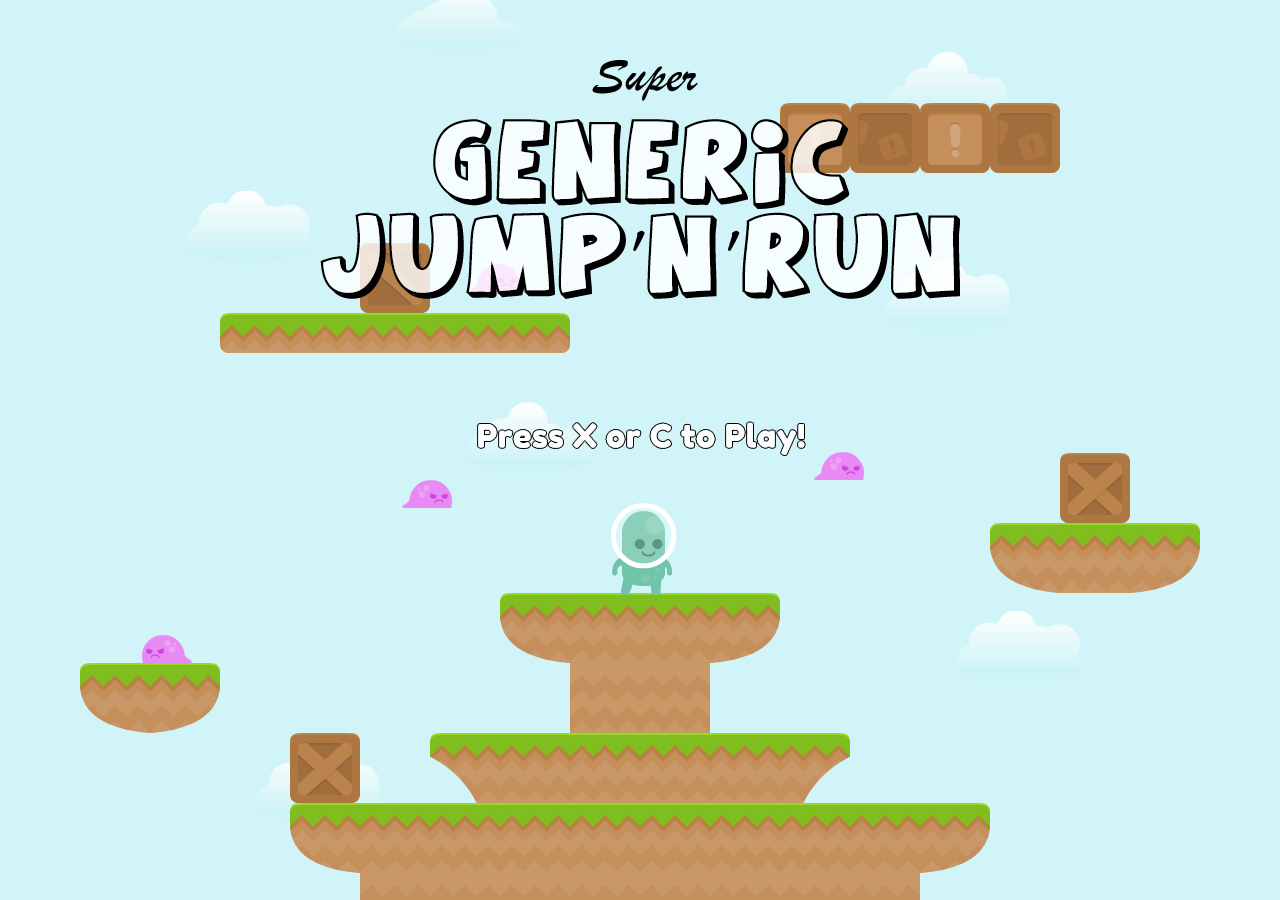
<file: index.html>
<!DOCTYPE html>
<html>
<head>
    <title>Super Generic Jump'n'Run</title>
    <style type="text/css">
        html, body {
            background-color: #333;
            color: #fff;
            font-family: helvetica, arial, sans-serif;
            margin: 0;
            padding: 0;
            font-size: 12pt;
        }

        #canvas {
            position: absolute;
            left: 0;
            top: 0;
            margin: auto;
        }
    </style>

    <!-- We advise mobile browser to leave the page unscaled; If scaling is
        neccessary, we will do it in the canvas element itself.
        Also make sure to hide address bar and navigation buttons and make the
        status bar transparent on iOS -->
    <meta name="viewport" content="width=device-width, initial-scale=1, user-scalable=no"/>
    <meta name="apple-mobile-web-app-capable" content="yes"/>
    <meta name="apple-mobile-web-app-status-bar-style" content="black-translucent"/>

    <script type="text/javascript" src="lib/impact/impact.js"></script>
    <script type="text/javascript" src="lib/game/main.js"></script>
</head>
<body>
<canvas id="canvas"></canvas>
</body>
</html>
vdxx
</file>
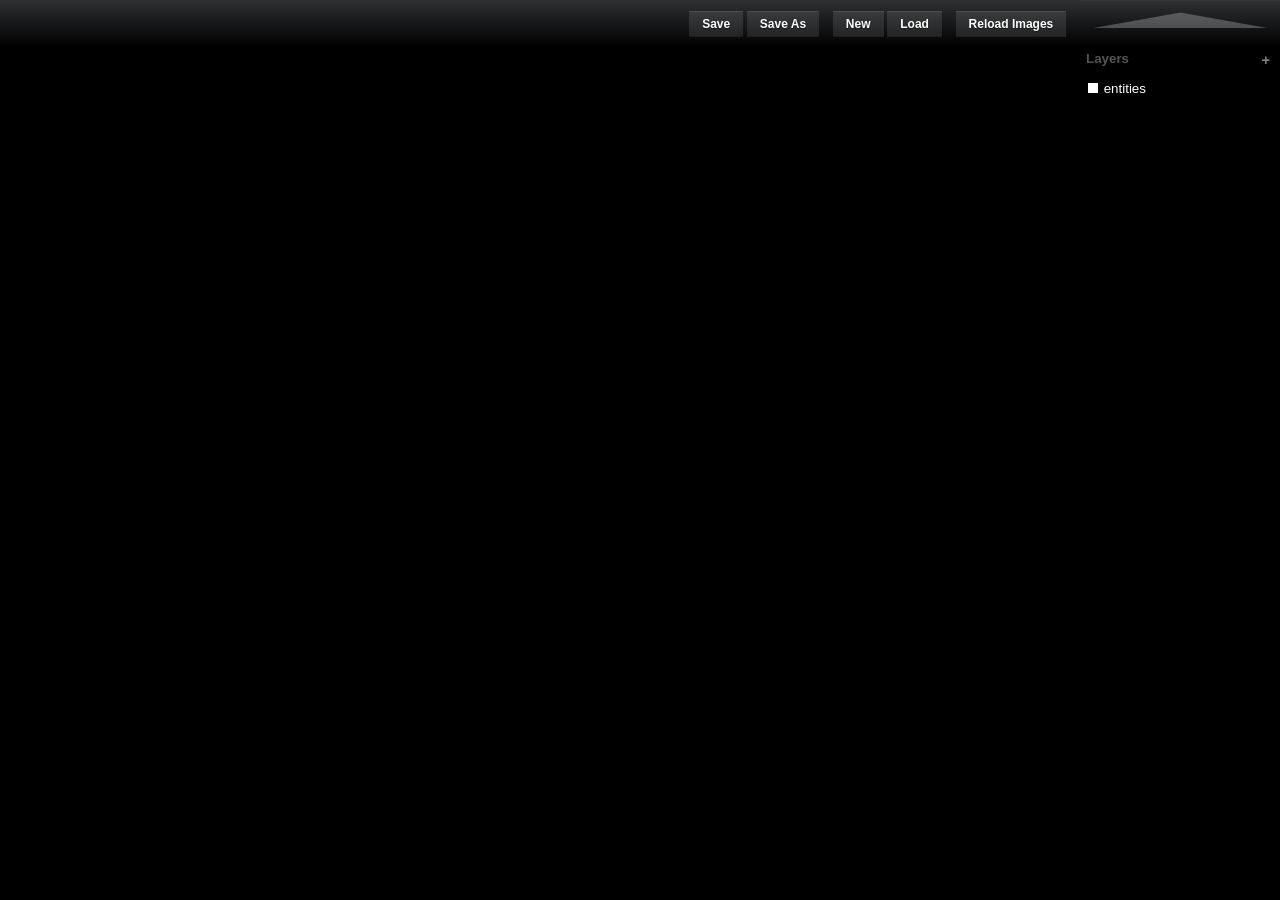
<file: weltmeister.html>
﻿<!DOCTYPE html>
<html>
<head>
    <meta http-equiv="Content-Type" content="text/html; charset=utf-8"/>
    <title>Weltmeister</title>
    <link rel="stylesheet" type="text/css" href="lib/weltmeister/weltmeister.css"/>
    <script src="lib/weltmeister/jquery-1.7.1.min.js" type="text/javascript" charset="utf-8"></script>
    <script src="lib/weltmeister/jquery-ui-1.8.1.custom.min.js" type="text/javascript" charset="utf-8"></script>
    <script src="lib/impact/impact.js" type="text/javascript" charset="utf-8"></script>
    <script src="lib/weltmeister/weltmeister.js" type="text/javascript" charset="utf-8"></script>
</head>
<body>
<div id="headerMenu">
    <span class="headerTitle"></span>
    <span class="unsavedTitle"></span>
	<span class="headerFloat">
		<input type="button" id="levelSave" value="Save" class="button"/>
		<input type="button" id="levelSaveAs" value="Save As" class="button"/>
		<input type="button" id="levelNew" value="New" class="button"/>
		<input type="button" id="levelLoad" value="Load" class="button"/>
		<input type="button" id="reloadImages" value="Reload Images" title="Reload Images" class="button"/>
		<input type="button" id="toggleSidebar" value="Toggle Sidebar" title="Toggle Sidebar" class="button"/>
	</span>
</div>

<div id="editor">
    <div id="entityMenu"></div>

    <canvas id="canvas"></canvas>

    <div id="menu">
        <div id="layerContainer">
            <h2>Layers</h2>

            <div id="layerButtons">
                <div class="button" id="buttonAddLayer" title="Add Layer">+</div>
            </div>
            <div id="layers">
                <div id="layerEntities" class="layer">
                    <span class="visible specialVis checkedVis" title="Toggle Visibility (Shift+0)"></span>
                    <span class="name">entities</span>
                </div>
            </div>
        </div>


        <div id="layerSettings">
            <h2>Layer Settings</h2>
            <dl>
                <dt>Name:</dt>
                <dd><input type="text" class="text" id="layerName"/></dd>
                <dt>Tileset:</dt>
                <dd><input type="text" class="text" id="layerTileset"/></dd>
                <dt>Tilesize:</dt>
                <dd><input type="text" class="number" id="layerTilesize"/></dd>
                <dt>Dimensions:</dt>
                <dd>
                    <input type="text" class="number" id="layerWidth"/> &times; <input type="text" class="number"
                                                                                       id="layerHeight"/>
                </dd>
                <dt>Distance:</dt>
                <dd><input type="text" class="number" id="layerDistance"/></dd>
                <dd>
                    <input type="checkbox" id="layerIsCollision"/>
                    <label for="layerIsCollision">Is Collision Layer</label>
                </dd>
                <dd>
                    <input type="checkbox" id="layerPreRender"/>
                    <label for="layerPreRender">Pre-Render in Game</label>
                </dd>
                <dd>
                    <input type="checkbox" id="layerRepeat"/>
                    <label for="layerRepeat">Repeat</label>
                </dd>
                <dd>
                    <input type="checkbox" id="layerLinkWithCollision"/>
                    <label for="layerLinkWithCollision">Link with Collision</label>
                </dd>
                <dd>
                    <input type="button" id="buttonSaveLayerSettings" value="Apply Changes" class="button"/>
                    <input type="button" id="buttonRemoveLayer" value="Delete" class="button"/>
                </dd>
            </dl>
        </div>

        <div id="entitySettings">
            <h2>Entity Settings</h2>

            <h3 id="entityClass">EntityClassName</h3>

            <div id="entityDefinitions">
                <div class="entityDefinition"><span class="key">x</span>:<span class="value">188</span></div>
                <div class="entityDefinition"><span class="key">y</span>:<span class="value">269</span></div>
            </div>
            <dl id="entityDefinitionInput">
                <dt>Key:</dt>
                <dd><input type="text" class="text" id="entityKey"/></dd>
                <dt>Value:</dt>
                <dd><input type="text" class="text" id="entityValue"/></dd>
            </dl>
        </div>
    </div>

    <div id="zoomIndicator">1x</div>

</div>
</body>
</html>
</file>
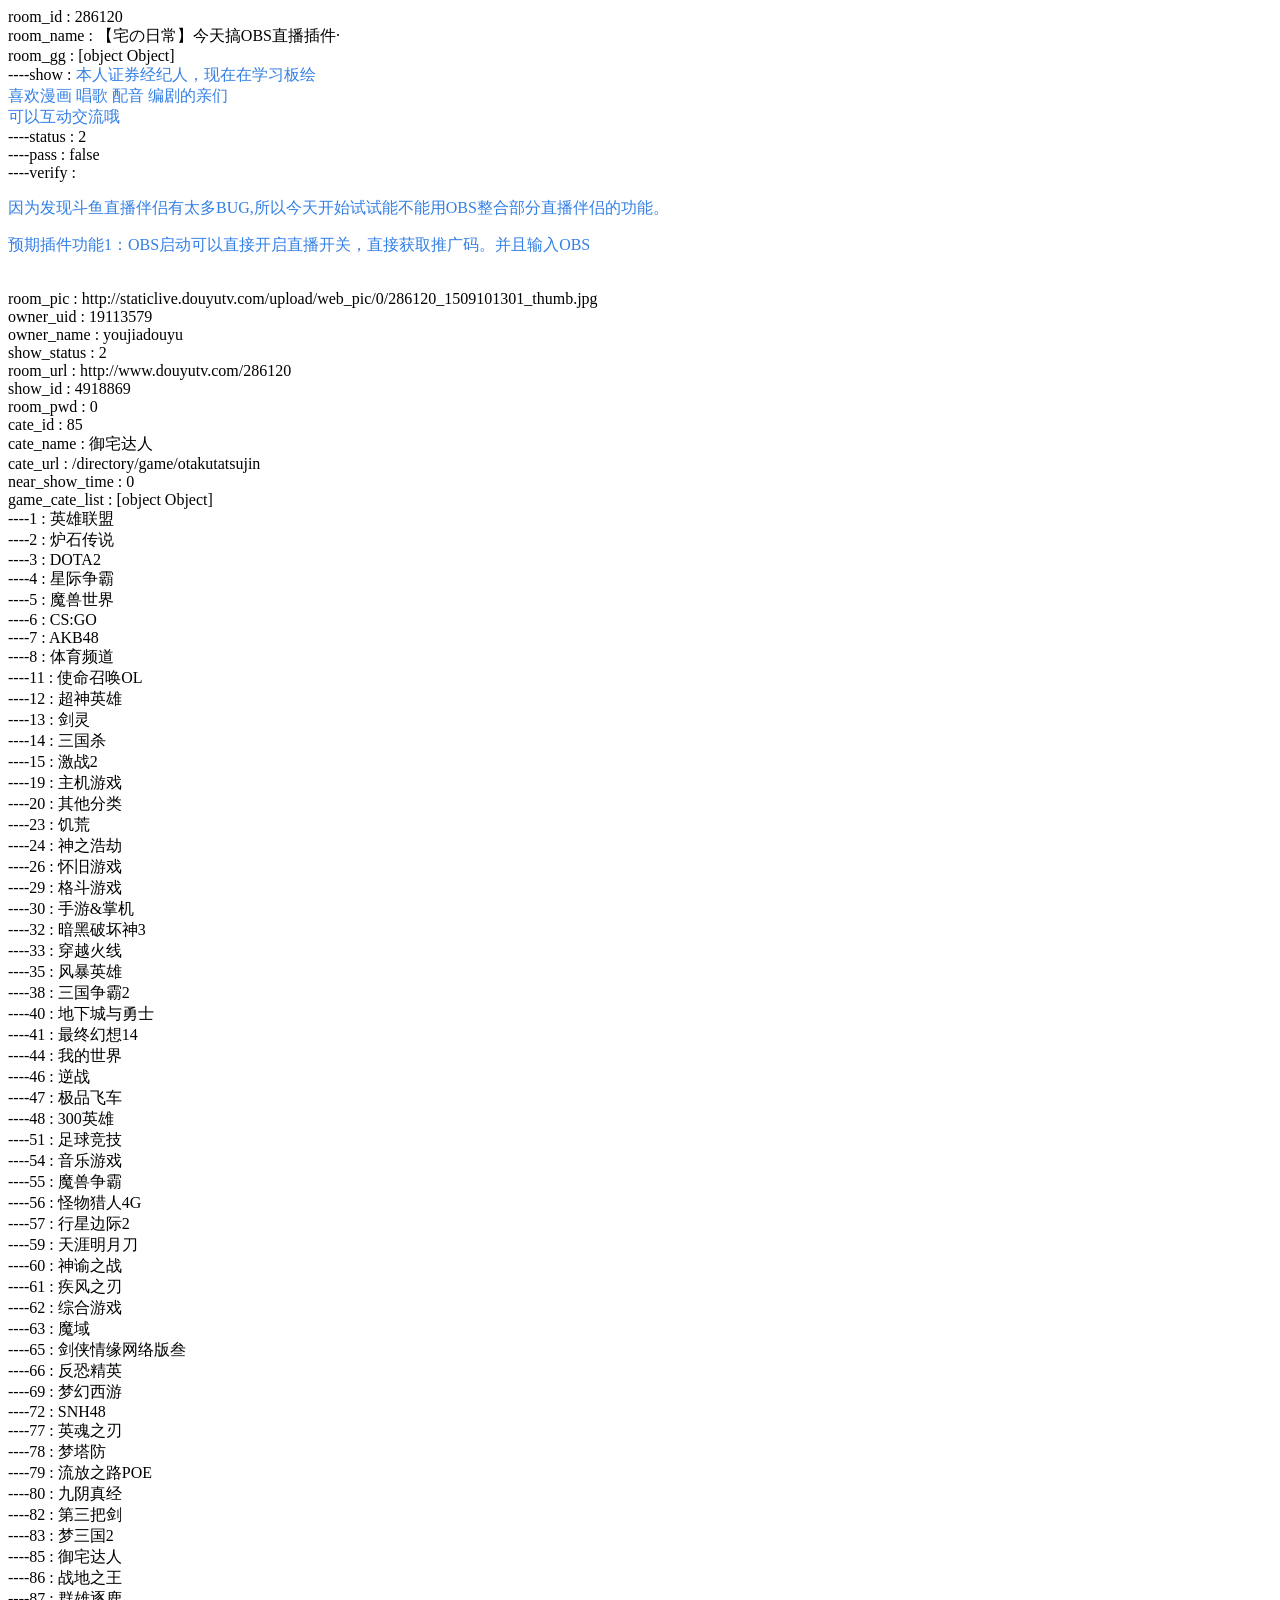
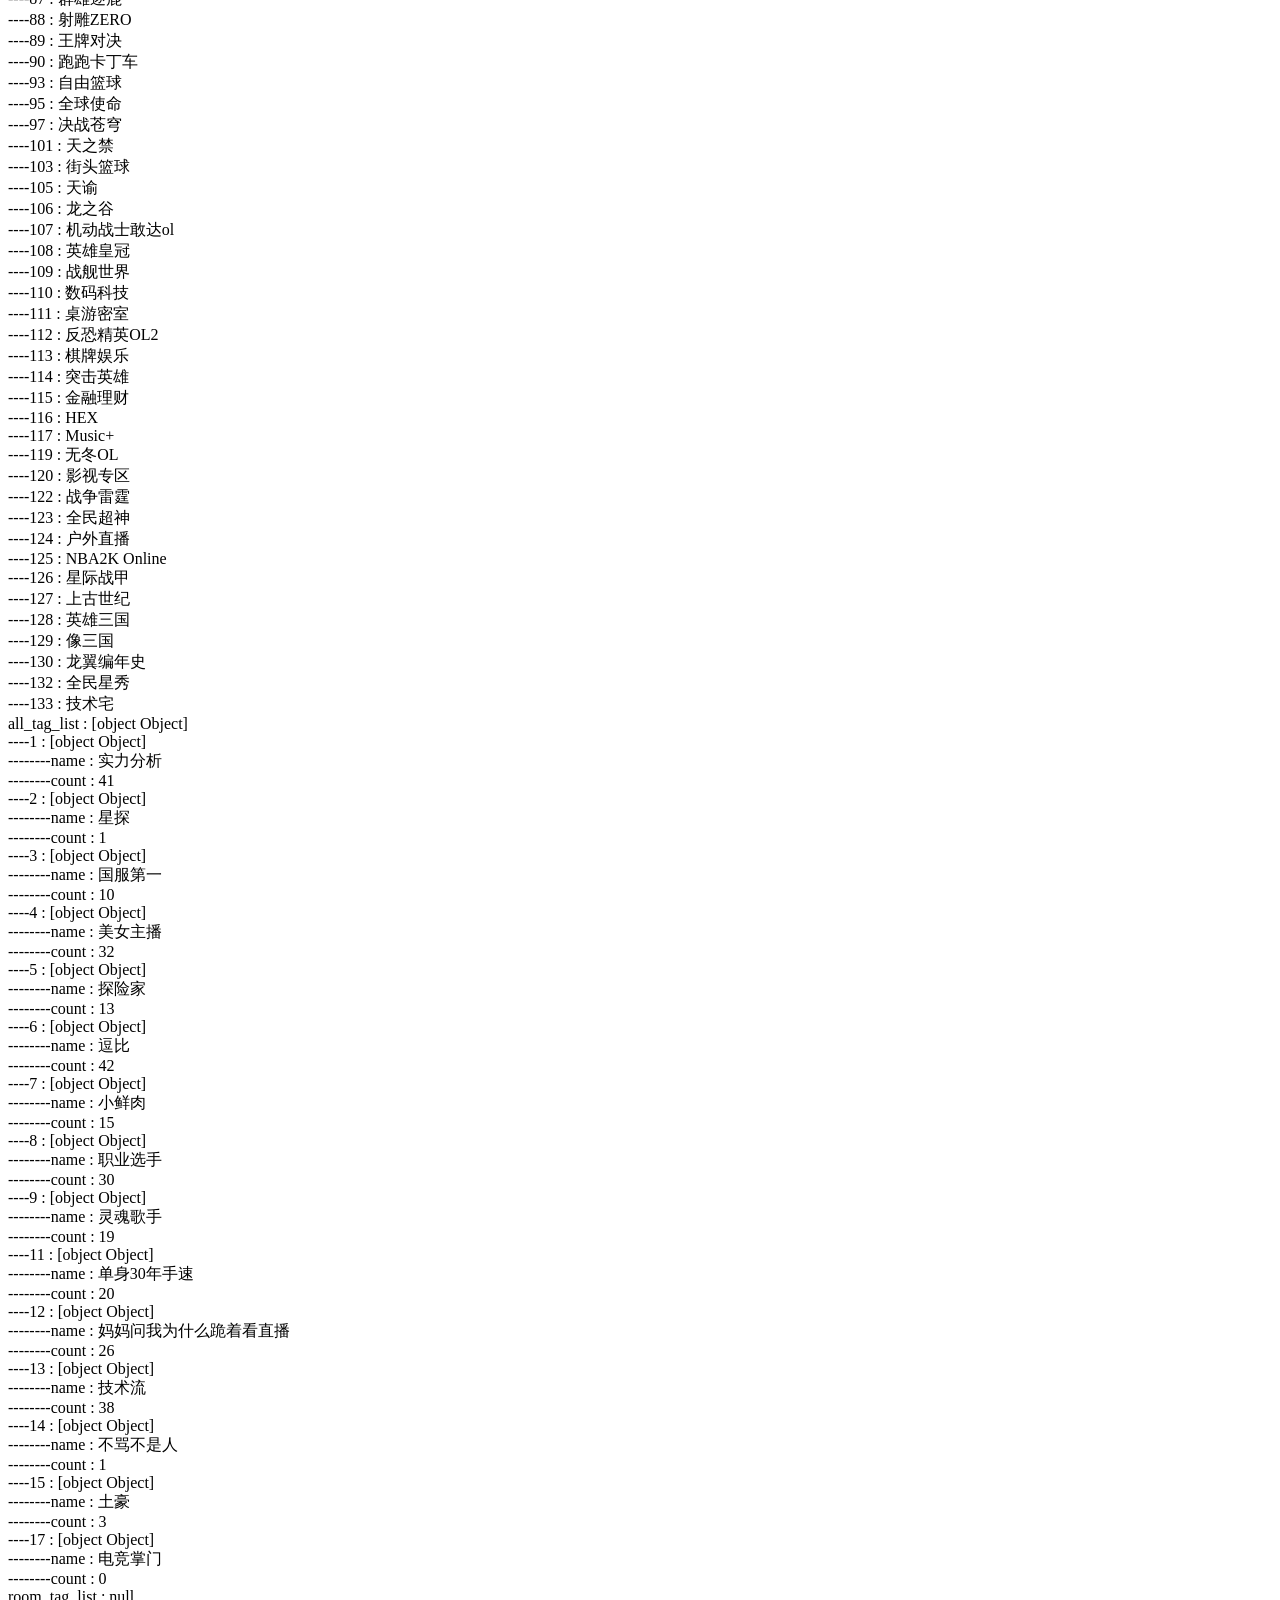
<file: Debug/Helper.html>
<!DOCTYPE html>
<html>
<head lang="en">
    <meta charset="UTF-8">
    <script src="../lib/weltmeister/jquery-1.7.1.min.js" type="text/javascript" charset="utf-8"></script>
    <title></title>
</head>
<body>

<script type="text/javascript">
    var $ROOM = {
        "room_id": 286120,
        "room_name": "\u3010\u5b85\u306e\u65e5\u5e38\u3011\u4eca\u5929\u641eOBS\u76f4\u64ad\u63d2\u4ef6&middot;",
        "room_gg": {
            "show": "<span style=\"background-color:#CC33E5;\"><span style=\"color:#E53333;\"><\/span><\/span><span style=\"color:#337FE5;\">\u672c\u4eba\u8bc1\u5238\u7ecf\u7eaa\u4eba\uff0c\u73b0\u5728\u5728\u5b66\u4e60\u677f\u7ed8<\/span><br \/><span style=\"color:#337FE5;\">\u559c\u6b22\u6f2b\u753b \u5531\u6b4c \u914d\u97f3 \u7f16\u5267\u7684\u4eb2\u4eec<\/span><br \/><span style=\"color:#337FE5;\">\u53ef\u4ee5\u4e92\u52a8\u4ea4\u6d41\u54e6<\/span>",
            "status": "2",
            "pass": false,
            "verify": "<p>\n\t<span style=\"background-color:#CC33E5;\"><span style=\"color:#E53333;\"><\/span><\/span><span style=\"color:#337FE5;\">\u56e0\u4e3a\u53d1\u73b0\u6597\u9c7c\u76f4\u64ad\u4f34\u4fa3\u6709\u592a\u591aBUG,\u6240\u4ee5\u4eca\u5929\u5f00\u59cb\u8bd5\u8bd5\u80fd\u4e0d\u80fd\u7528OBS\u6574\u5408\u90e8\u5206\u76f4\u64ad\u4f34\u4fa3\u7684\u529f\u80fd\u3002<\/span>\n<\/p>\n<p>\n\t<span style=\"color:#337FE5;\">\u9884\u671f\u63d2\u4ef6\u529f\u80fd1\uff1aOBS\u542f\u52a8\u53ef\u4ee5\u76f4\u63a5\u5f00\u542f\u76f4\u64ad\u5f00\u5173\uff0c\u76f4\u63a5\u83b7\u53d6\u63a8\u5e7f\u7801\u3002\u5e76\u4e14\u8f93\u5165OBS<\/span>\n<\/p>"
        },
        "room_pic": "http:\/\/staticlive.douyutv.com\/upload\/web_pic\/0\/286120_1509101301_thumb.jpg",
        "owner_uid": 19113579,
        "owner_name": "youjiadouyu",
        "show_status": 2,
        "room_url": "http:\/\/www.douyutv.com\/286120",
        "show_id": 4918869,
        "room_pwd": 0,
        "cate_id": 85,
        "cate_name": "\u5fa1\u5b85\u8fbe\u4eba",
        "cate_url": "\/directory\/game\/otakutatsujin",
        "near_show_time": 0,
        "game_cate_list": {
            "1": "\u82f1\u96c4\u8054\u76df",
            "2": "\u7089\u77f3\u4f20\u8bf4",
            "3": "DOTA2",
            "33": "\u7a7f\u8d8a\u706b\u7ebf",
            "5": "\u9b54\u517d\u4e16\u754c",
            "35": "\u98ce\u66b4\u82f1\u96c4",
            "4": "\u661f\u9645\u4e89\u9738",
            "29": "\u683c\u6597\u6e38\u620f",
            "19": "\u4e3b\u673a\u6e38\u620f",
            "40": "\u5730\u4e0b\u57ce\u4e0e\u52c7\u58eb",
            "26": "\u6000\u65e7\u6e38\u620f",
            "30": "\u624b\u6e38&amp;\u638c\u673a",
            "32": "\u6697\u9ed1\u7834\u574f\u795e3",
            "85": "\u5fa1\u5b85\u8fbe\u4eba",
            "51": "\u8db3\u7403\u7ade\u6280",
            "11": "\u4f7f\u547d\u53ec\u5524OL",
            "59": "\u5929\u6daf\u660e\u6708\u5200",
            "6": "CS:GO",
            "55": "\u9b54\u517d\u4e89\u9738",
            "72": "SNH48",
            "90": "\u8dd1\u8dd1\u5361\u4e01\u8f66",
            "13": "\u5251\u7075",
            "66": "\u53cd\u6050\u7cbe\u82f1",
            "120": "\u5f71\u89c6\u4e13\u533a",
            "20": "\u5176\u4ed6\u5206\u7c7b",
            "24": "\u795e\u4e4b\u6d69\u52ab",
            "124": "\u6237\u5916\u76f4\u64ad",
            "110": "\u6570\u7801\u79d1\u6280",
            "14": "\u4e09\u56fd\u6740",
            "44": "\u6211\u7684\u4e16\u754c",
            "7": "AKB48",
            "62": "\u7efc\u5408\u6e38\u620f",
            "116": "HEX",
            "111": "\u684c\u6e38\u5bc6\u5ba4",
            "107": "\u673a\u52a8\u6218\u58eb\u6562\u8fbeol",
            "48": "300\u82f1\u96c4",
            "8": "\u4f53\u80b2\u9891\u9053",
            "47": "\u6781\u54c1\u98de\u8f66",
            "65": "\u5251\u4fa0\u60c5\u7f18\u7f51\u7edc\u7248\u53c1",
            "38": "\u4e09\u56fd\u4e89\u97382",
            "113": "\u68cb\u724c\u5a31\u4e50",
            "46": "\u9006\u6218",
            "56": "\u602a\u7269\u730e\u4eba4G",
            "54": "\u97f3\u4e50\u6e38\u620f",
            "57": "\u884c\u661f\u8fb9\u96452",
            "23": "\u9965\u8352",
            "97": "\u51b3\u6218\u82cd\u7a79",
            "61": "\u75be\u98ce\u4e4b\u5203",
            "63": "\u9b54\u57df",
            "12": "\u8d85\u795e\u82f1\u96c4",
            "60": "\u795e\u8c15\u4e4b\u6218",
            "77": "\u82f1\u9b42\u4e4b\u5203",
            "80": "\u4e5d\u9634\u771f\u7ecf",
            "15": "\u6fc0\u62182",
            "86": "\u6218\u5730\u4e4b\u738b",
            "87": "\u7fa4\u96c4\u9010\u9e7f",
            "88": "\u5c04\u96d5ZERO",
            "89": "\u738b\u724c\u5bf9\u51b3",
            "93": "\u81ea\u7531\u7bee\u7403",
            "103": "\u8857\u5934\u7bee\u7403",
            "95": "\u5168\u7403\u4f7f\u547d",
            "114": "\u7a81\u51fb\u82f1\u96c4",
            "41": "\u6700\u7ec8\u5e7b\u60f314",
            "101": "\u5929\u4e4b\u7981",
            "69": "\u68a6\u5e7b\u897f\u6e38",
            "105": "\u5929\u8c15",
            "106": "\u9f99\u4e4b\u8c37",
            "108": "\u82f1\u96c4\u7687\u51a0",
            "109": "\u6218\u8230\u4e16\u754c",
            "82": "\u7b2c\u4e09\u628a\u5251",
            "83": "\u68a6\u4e09\u56fd2",
            "112": "\u53cd\u6050\u7cbe\u82f1OL2",
            "115": "\u91d1\u878d\u7406\u8d22",
            "78": "\u68a6\u5854\u9632",
            "79": "\u6d41\u653e\u4e4b\u8defPOE",
            "119": "\u65e0\u51acOL",
            "132": "\u5168\u6c11\u661f\u79c0",
            "133": "\u6280\u672f\u5b85",
            "117": "Music+",
            "122": "\u6218\u4e89\u96f7\u9706",
            "123": "\u5168\u6c11\u8d85\u795e",
            "126": "\u661f\u9645\u6218\u7532",
            "125": "NBA2K Online",
            "127": "\u4e0a\u53e4\u4e16\u7eaa",
            "128": "\u82f1\u96c4\u4e09\u56fd",
            "129": "\u50cf\u4e09\u56fd",
            "130": "\u9f99\u7ffc\u7f16\u5e74\u53f2"
        },
        "all_tag_list": {
            "1": {"name": "\u5b9e\u529b\u5206\u6790", "count": "41"},
            "2": {"name": "\u661f\u63a2", "count": "1"},
            "3": {"name": "\u56fd\u670d\u7b2c\u4e00", "count": "10"},
            "4": {"name": "\u7f8e\u5973\u4e3b\u64ad", "count": "32"},
            "5": {"name": "\u63a2\u9669\u5bb6", "count": "13"},
            "6": {"name": "\u9017\u6bd4", "count": "42"},
            "7": {"name": "\u5c0f\u9c9c\u8089", "count": "15"},
            "8": {"name": "\u804c\u4e1a\u9009\u624b", "count": "30"},
            "9": {"name": "\u7075\u9b42\u6b4c\u624b", "count": "19"},
            "11": {"name": "\u5355\u8eab30\u5e74\u624b\u901f", "count": "20"},
            "12": {"name": "\u5988\u5988\u95ee\u6211\u4e3a\u4ec0\u4e48\u8dea\u7740\u770b\u76f4\u64ad", "count": "26"},
            "13": {"name": "\u6280\u672f\u6d41", "count": "38"},
            "14": {"name": "\u4e0d\u9a82\u4e0d\u662f\u4eba", "count": "1"},
            "15": {"name": "\u571f\u8c6a", "count": "3"},
            "17": {"name": "\u7535\u7ade\u638c\u95e8", "count": 0}
        },
        "room_tag_list": null,
        "show_time": 1441848960
    };
</script>

<script>

    isJson = function (obj) {
        var isjson = typeof(obj) == "object" && Object.prototype.toString.call(obj).toLowerCase() == "[object object]" && !obj.length;
        return isjson;
    }

    function ShowJson(obj, time) {
        $.each(obj, function (index, value) {
            for (i = 1; i <= time; i++) {
                document.write("----");
            }

            document.write(index + " : " + value + "<br />");

            if (isJson(value)) {
                ShowJson(value, time + 1);
            }
        })

    }
    ;

    ShowJson($ROOM, 0);


</script>
</body>
</html>
</file>
<file: lib/weltmeister/weltmeister.css>
body {
    background-color: #000;
    color: #fff;
    font-family: sans-serif;
    font-size: 10pt;
    margin: 0px;
    overflow: hidden;
    text-shadow: 0px 1px 1px rgba(0, 0, 0, 0.5);
    -webkit-font-smoothing: antialiased;
    -webkit-user-select: none;
}

h2 {
    margin: 0 0 4px 0;
    padding: 4px 0 4px 6px;
    background-color: #000;
    font-size: 100%;
    color: #555;
    xtext-transform: uppercase;
    xborder-bottom: 1px solid #555;
}

h3 {
    margin: 0;
    font-size: 100%;
    display: block;
}

dt {
    margin: 0;
    padding: 4px 0 0 6px;
    display: inline;
    float: left;
    margin-right: 5px;
}

dd {
    margin: 0;
    padding: 2px 0 8px 6px;
}

dl {
    margin: 0;
}

div.clear {
    clear: both;
}

label {
    cursor: pointer;
}

/* --- Input ------------------------------------------------------------------ */

input {
    background-color: rgba(0, 0, 0, 0.5);
    border: 1px solid rgb(50, 50, 50);
    color: #fff;
    margin: 0;
    font-family: sans-serif;
    -webkit-font-smoothing: antialiased;
    font-size: 10pt;
    outline: none;
    text-shadow: 0px 1px 1px rgba(0, 0, 0, 0.5);

}

input:focus {
    border: 1px solid rgb(200, 200, 200);
}

input.text {
    padding: 1px;
    margin: 0;
}

input.number {
    width: 30px;
    text-align: right;
}

input.button {
    font-size: 90%;
    padding-left: 13px;
    padding-right: 13px;
    padding-top: 5px;
    padding-bottom: 5px;
    color: #fff;
    font-weight: bold;
    background-color: rgba(255, 255, 255, 0.1);
    border: none;
    border-top: 1px solid rgba(255, 255, 255, 0.1);
    border-bottom: 1px solid rgba(0, 0, 0, 0.1);
    cursor: pointer;
    -webkit-transition: 0.1s linear;
}

input.button:hover {
    background-color: rgba(255, 255, 255, 0.2);
}

input.button:active {
    background-color: rgba(255, 255, 255, 0.3);
}

input.text#layerName {
    width: 140px;
}

input.text#layerTileset {
    width: 138px;
}

input#levelSaveAs {
    margin-right: 10px;
}

input#levelLoad {
    margin-right: 10px;
}

input#reloadImages {
    margin-right: 10px;
}

input:disabled {
    background-color: #555;
    color: #888;
}

/* --- Layout ------------------------------------------------------------------ */

#editor {
    margin: 0px;
    position: relative;
}

#canvas {
    image-rendering: optimizeSpeed;
    -webkit-interpolation-mode: nearest-neighbor;
}

#menu {
    width: 200px;
    float: right;
    position: absolute;
    top: 0px;
    right: 0px;
}

/* --- Layers ------------------------------------------------------------------ */

#layerContainer {
    background-color: rgba(0, 0, 0, 0.95);
    padding-right: 2px;
}

#layers {
    max-height: 200px;
    overflow: auto;
}

#layerButtons div.button#buttonAddLayer {
    position: absolute;
    right: 0px;
    top: -5px;
    cursor: pointer;
    padding: 10px;
    color: rgba(255, 255, 255, 0.5);
    font-weight: bold;
    font-size: 110%;
    margin-left: 1px;
    -webkit-transition: 0.1s linear;
    -webkit-font-smoothing: none;
    z-index: 10;
}

#layerButtons div.button#buttonAddLayer:hover {
    color: rgba(255, 255, 255, 1);
}

#layerButtons div.button#buttonAddLayer:active {
    color: rgba(255, 255, 255, 1);
    text-shadow: none;
}

.layer {
    padding: 6px 4px;
    cursor: pointer;
    -webkit-transition: background-color 0.1s linear;
    border-top: 1px solid rgba(255, 255, 255, 0);
    border-bottom: 1px solid rgba(255, 255, 255, 0);
}

.layer:hover {
    background-color: rgba(255, 255, 255, 0.1);
    border-top: 1px solid rgba(255, 255, 255, 0.1);
    border-bottom: 1px solid rgba(255, 255, 255, 0.1);
}

.layer:active {
    background-color: rgba(255, 255, 255, 0.2);
    border-top: 1px solid rgba(255, 255, 255, 0.2);
    border-bottom: 1px solid rgba(255, 255, 255, 0.2);
}

.layerActive {
    background-color: rgba(255, 255, 255, 0.1);
    border-top: 1px solid rgba(255, 255, 255, 0.2);
    border-bottom: 1px solid rgba(255, 255, 255, 0.2) !important;
}

#layerEntities {
    border-bottom: 1px solid #000;
}

.layer .visible {
    background-color: rgba(255, 255, 255, 0.2);
    text-indent: -99999px;
    display: inline-block;
    width: 10px;
    height: 10px;
    margin-right: 7px;
    margin-left: 4px;
    -webkit-transition: 0.1s linear;
}

.layer .visible.specialVis {
    margin-right: 2px;
}

.layer .checkedVis {
    background-color: rgba(255, 255, 255, 1);
}

.layer span.size {
    font-size: 75%;
    color: rgba(255, 255, 255, 0.7);
}

#layerSettings {
    background-color: rgba(0, 0, 0, 0.95);
    padding-top: 5px;
    margin-top: 1px;
    display: none;
}

/* --- Entities ------------------------------------------------------------------ */
h3#entityClass {
    border-bottom: 1px solid rgba(255, 255, 255, 0.2);
    padding: 5px;
    padding-left: 10px;
}

#entitySettings {
    background-color: rgba(0, 0, 0, 0.95);
    margin-top: 1px;
    display: none;
}

#entityDefinitions {
    max-height: 220px;
    overflow: auto;
}

div.entityDefinition {
    color: #aaa;
    padding: 2px 0;
    border-bottom: 1px solid rgba(255, 255, 255, 0.2);
    cursor: pointer;
}

div.entityDefinition:hover {
    background-color: rgba(255, 255, 255, 0.1);
}

div.entityDefinition .key {
    width: 50%;
    display: block;
    float: left;
    margin: 0 0px 0 0;
    padding: 0;
    text-align: right;
    color: #fff;
    overflow: hidden;
}

div.entityDefinition .value {
    padding: 0 0 0 2px;
    color: #fff;
}

dl#entityDefinitionInput {
    padding: 8px 0;
}

dl#entityDefinitionInput dt {
    width: 40px;
    display: block;
    float: left;
    margin: 0 4px 0 0;
    padding: 4px 0 0 0;
    text-align: right;
}

dl#entityDefinitionInput dd {
    display: block;
    margin: 0;
    padding: 2px 0;
}

#entityKey, #entityValue {
}

#entityMenu {
    background-color: rgba(0, 0, 0, 0.9);
    display: none;
    position: absolute;
    min-width: 100px;
    max-height: 300px;
    overflow-y: scroll;
    z-index: 1000;
}

#entityMenu div {
    padding: 3px;
    padding-left: 8px;
    color: #fff;
    cursor: pointer;
    border-top: 1px solid rgba(255, 255, 255, 0);
    border-bottom: 1px solid rgba(255, 255, 255, 0);
    -webkit-transition: 0.1s linear;
}

#entityMenu div:hover {
    background-color: rgba(255, 255, 255, 0.2);
    border-top: 1px solid rgba(255, 255, 255, 0.2);
    border-bottom: 1px solid rgba(255, 255, 255, 0.2);
}

/* --- Dialogs ------------------------------------------------------------------ */

.selectFileDialog {
    background-color: rgba(0, 0, 0, 0.9);
    border: 1px solid white;
    border-top: 1px solid rgba(255, 255, 255, 0.4);
    display: none;
    position: absolute;
    overflow: hidden;
    -webkit-box-shadow: 0px 0px 10px rgba(0, 0, 0, 1);

    max-height: 300px;
    overflow-y: scroll;
}

.selectFileDialog a {
    padding: 4px;
    color: #fff;
    display: block;
    text-decoration: none;
    border-top: 1px solid rgba(255, 255, 255, 0);
    border-bottom: 1px solid rgba(255, 255, 255, 0);
}

.selectFileDialog a:hover {
    background-color: rgba(255, 255, 255, 0.2);
    border-top: 1px solid rgba(255, 255, 255, 0.2);
    border-bottom: 1px solid rgba(255, 255, 255, 0.2);
}

div.modalDialogBackground {
    background-color: rgba(0, 0, 0, 0.7);
    width: 100%;
    height: 100%;
    position: fixed;
    top: 0;
    left: 0;
    display: none;
    z-index: 100;
}

div.modalDialogBox {
    width: 300px;
    margin-left: -170px;
    background-color: rgba(0, 0, 0, 0.9);
    border: 1px solid rgb(100, 100, 100);
    -webkit-box-shadow: 0px 0px 10px rgba(0, 0, 0, 1);
    position: absolute;
    top: 20%;
    left: 50%;
    padding: 20px;
}

div.modalDialogText {
    font-size: 180%;
    font-weight: bold;
}

div.modalDialogButtons {
    margin-top: 20px;
    text-align: right;
}

div.modalDialogButtons input.button {
    min-width: 100px;
    text-align: center;
    margin-left: 10px;
}

input.modalDialogPath {
    margin-top: 20px;
    width: 100%;
    outline: none;
}

input.modalDialogPath:focus {
    outline: none;
    border: 1px solid rgb(100, 100, 100);
}

#headerMenu {
    position: relative;
    z-index: 10;
    height: 47px;
    width: 100%;
    background: #131314;
    background: -webkit-gradient(linear, left bottom, left top, color-stop(0, #000000), color-stop(1, #2e3033));
    background: -moz-linear-gradient(center bottom, #000000 0%, #2e3033 100%);
    background: -o-linear-gradient(#2e3033, #000000);
}

#headerMenu span.headerTitle {
    display: inline-block;
    font-weight: bold;
    font-size: 200%;
    padding-left: 20px;
    padding-top: 7px;
    color: rgba(0, 0, 0, 0.1);
    text-shadow: 0px -1px 0px rgba(255, 255, 255, 0.4);
}

#headerMenu span.unsavedTitle {
    display: inline-block;
    font-weight: bold;
    font-size: 240%;
    padding-left: 0px;
    color: #cc0000;
    text-shadow: 0px 1px 1px rgba(0, 0, 0, 0.1);
}

#headerMenu span.headerFloat {
    float: right;
}

div#zoomIndicator {
    font-weight: bold;
    font-size: 300%;
    position: absolute;
    left: 50px;
    top: 30px;
    color: #fff;
    display: none;
}

input#toggleSidebar {
    width: 200px;
    height: 47px;
    text-indent: -99999px;
    background: url(arrow.png) 50% -37px no-repeat;
    -webkit-transition: 0s linear;
    opacity: 0.25;
    padding: 0px;
}

input#toggleSidebar.active {
    background-position: 50% 10px;
}

input[type="checkbox"] {
    position: relative;
    margin: 0;
    border: 0;
    width: 10px;
    height: 10px;
    display: inline-block;
    -webkit-appearance: none;
    -webkit-transition: 0.1s linear;
}

input[type="checkbox"] {
    background-color: rgba(255, 255, 255, 0.2);
}

input[type="checkbox"]:checked {
    background-color: rgba(255, 255, 255, 1);
}

input[type="checkbox"]:hover {
    cursor: pointer;
}

input[type="checkbox"]:disabled {
    background-color: rgba(255, 255, 255, 0.1);
}

::-webkit-scrollbar {
    width: 2px;
}

::-webkit-scrollbar-button:start:decrement,
::-webkit-scrollbar-button:end:increment {
    display: block;
    height: 2px;
}

::-webkit-scrollbar-button:vertical:increment {
    background-color: transparent;
}

::-webkit-scrollbar-track-piece {
    background-color: rgba(0, 0, 0, 0);
}

::-webkit-scrollbar-thumb:vertical {
    background-color: rgba(255, 255, 255, 1);
}
</file>
